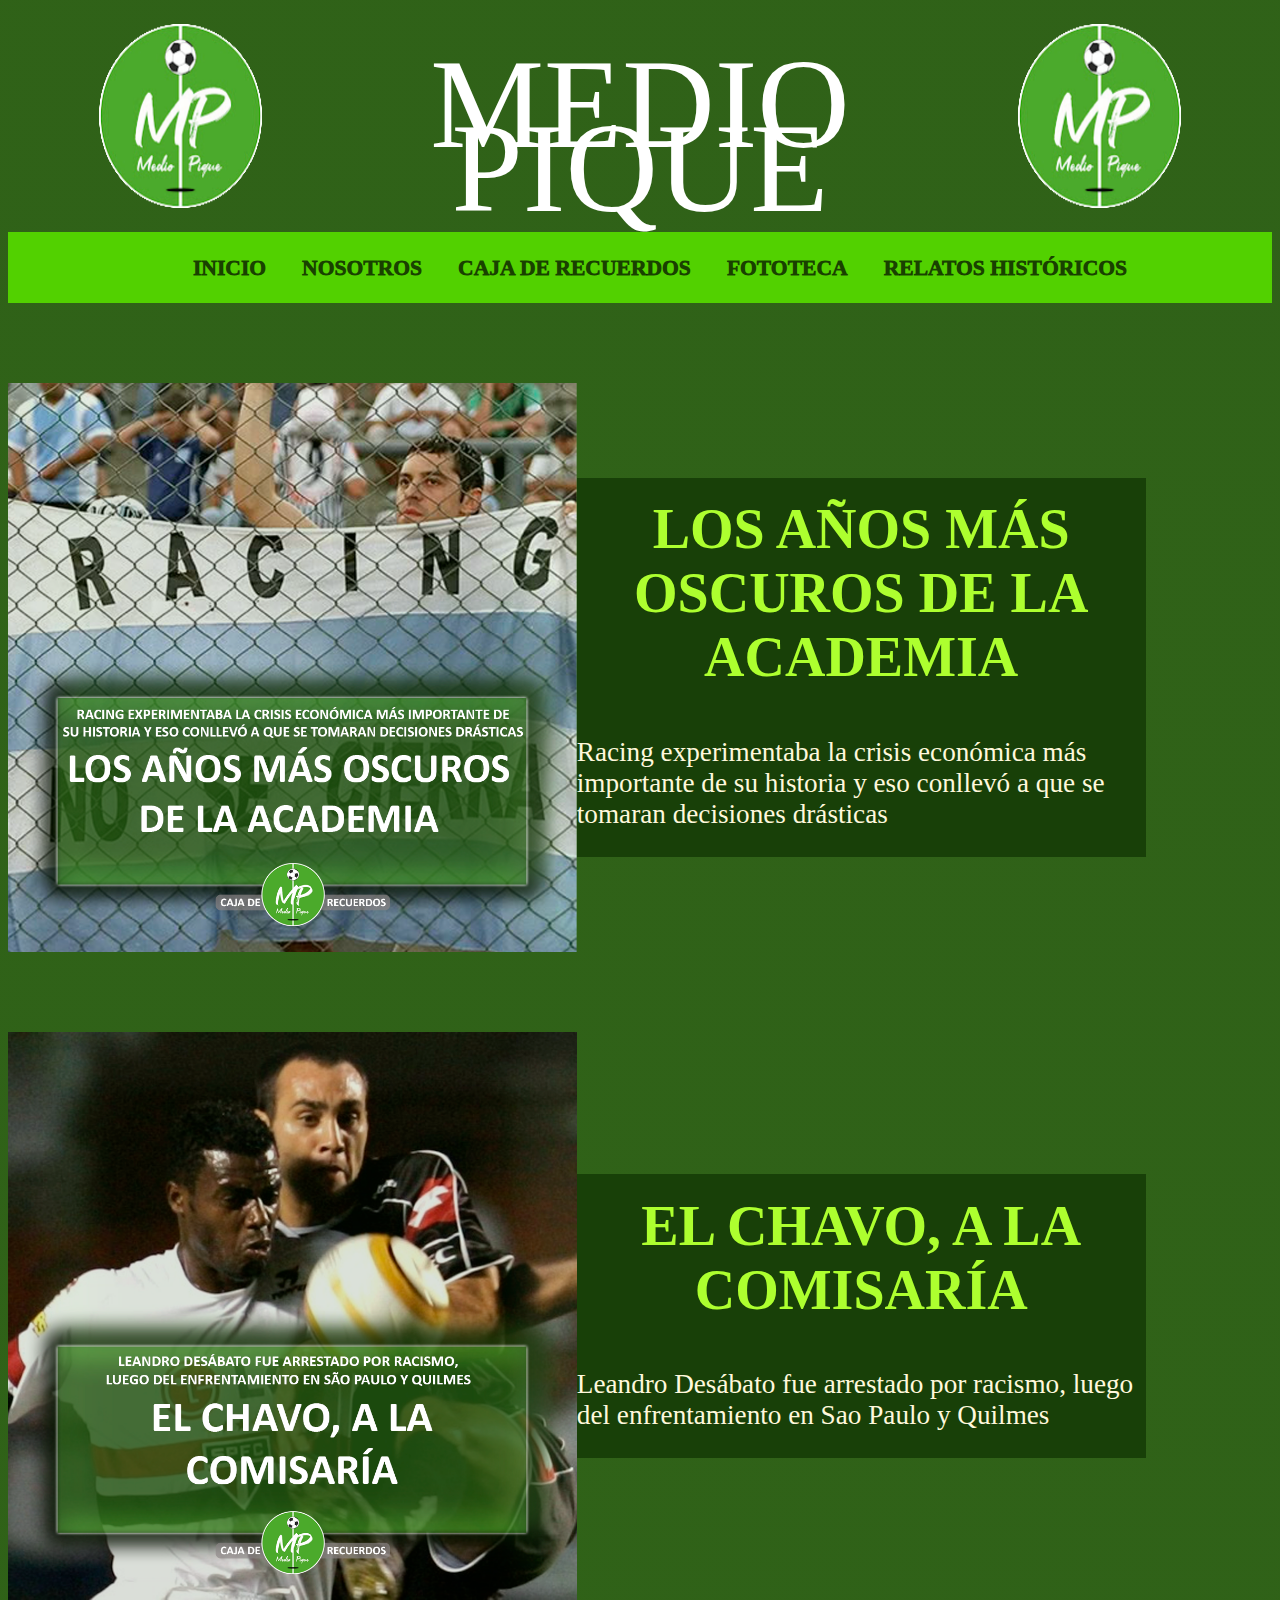
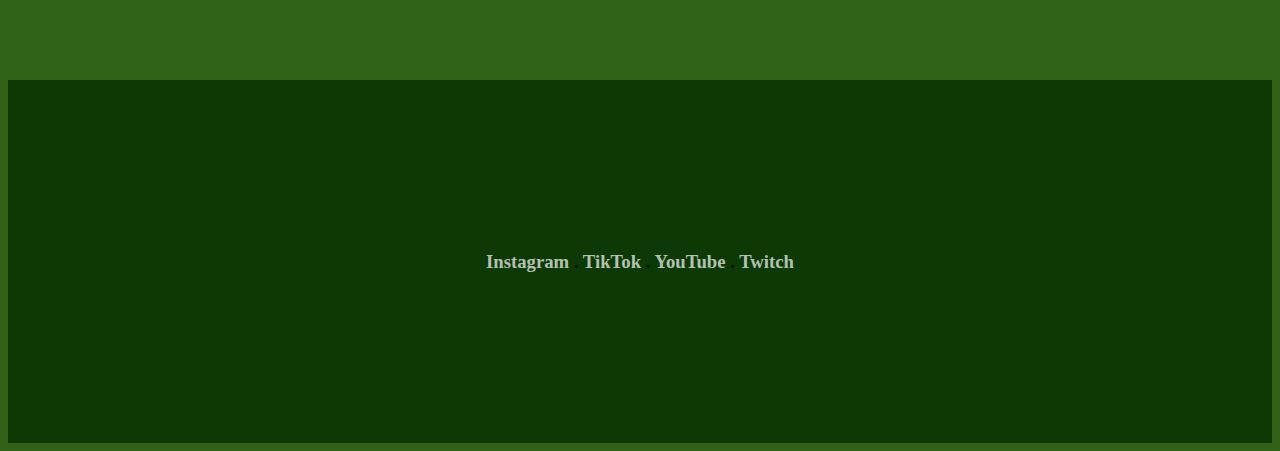
<file: paginas/cajaderecuerdos.html>
<html>

<head>
  <title>MEDIO PIQUE - Caja de Recuerdos</title>
  <meta name="description" content="Medio Pique es el sitio con la biblioteca más amplia acerca de la historia del fútbol argentino. 
  Proveemos los mejores recuerdos de los equipos y futbolistas que hicieron grande a nuestro fútbol">
  <meta name="keywords"  content="EFEMÉRIDES, FÚTBOL ARGENTINO, LIONEL MESSI, DIEGO MARADONA, SELECCIÓN ARGENTINA">

    <!-- Styles -->
    <link rel="stylesheet" href="../css/styles.css">
</head>

<body>
  <div class="titulo">
    <img class="logo" src="../media/mediopique.png" alt="Logo">

    <h1 class="site-heading text-center text-white d-lg-block">
      <span class="site-heading-lower" style="color: white">MEDIO PIQUE</span>
    </h1>
    <img class="logo" src="../media/mediopique.png" alt="Logo">      
  </div>


 <!-- Navbar -->
 <nav id="mainNav">
  <div class="container">
    <div id="navbarResponsive">
      <ul class="navbar-nav">
        <li class="nav-item">
          <a class="nav-link" href="../index.html">INICIO</a>
        </li>
        <li class="nav-item">
          <a class="nav-link" href="./nosotros.html">NOSOTROS</a>
        </li>
            <li class="nav-item">
                <a class="nav-link" href="./cajaderecuerdos.html">CAJA DE RECUERDOS</a>  
            </li>
            <li class="nav-item">
                <a class="nav-link" href="./fototeca.html">FOTOTECA</a>
            </li>
            <li class="nav-item">
                <a class="nav-link" href="./relatos.html">RELATOS HISTÓRICOS</a>
            </li>
       
      </ul>
    </div>
  </div>
</nav>


 <!-- Heading -->
 <main>
   <section class="page-section clearfix">
    <div class="container">
      <div class="intro-caja">
        <img class="intro-img-caja img-fluid mb-3 mb-lg-0 rounded" src="../media/Racing.png" alt="">
        <div class="intro-text-caja left-0 text-center bg-faded p-5 rounded">
          <h2 class="section-heading-caja mb-4" >
            <span class="section-heading-lower-caja" style="color: greenyellow"> LOS AÑOS MÁS OSCUROS DE LA ACADEMIA</span>
          </h2>
          <p class="mb-6-caja">Racing experimentaba la crisis económica más importante de su historia y eso conllevó a que 
            se tomaran decisiones drásticas
          </p>
         
        </div>
      </div>
    </div>
  </section>

   <!-- Heading -->
   <section class="page-section clearfix">
    <div class="container">
      <div class="intro-caja">
        <img class="intro-img-caja img-fluid mb-3 mb-lg-0 rounded" src="../media/Desabato.png" alt="">
        <div class="intro-text-caja left-0 text-center bg-faded p-5 rounded">
          <h2 class="section-heading-caja mb-4" >
            <span class="section-heading-lower-caja" style="color: greenyellow"> EL CHAVO, A LA COMISARÍA</span>
          </h2>
          <p class="mb-6-caja">Leandro Desábato fue arrestado por racismo, 
            luego del enfrentamiento en Sao Paulo y Quilmes
          </p>
         
        </div>
      </div>
    </div>
  </section>
</main>

    <!-- Footer -->
    <footer class="footer text-faded text-center py-5">
      <div class="container">
        <p class="m-0">
	        <a href="#" class="link">
	          <span class="fa-stack fa-lg">
	            <i class="fa fa-circle fa-stack-2x"></i>
	            <i class="fa fa-twitter fa-stack-1x fa-inverse"></i>
	          </span>
	        </a>
	        <a href="#" class="link">
	          <span class="fa-stack fa-lg">
	            <i class="fa fa-circle fa-stack-2x"></i>
	            <i class="fa fa-facebook fa-stack-1x fa-inverse"></i>
	          </span>
	        </a>
	        <a href="#" class="link">
	          <span class="fa-stack fa-lg">
	            <i class="fa fa-circle fa-stack-2x"></i>
	            <i class="fa fa-instagram fa-stack-1x fa-inverse"></i>
	          </span>
	        </a>
          <h3 class="m-0 mbt">
            <a href="https://www.instagram.com/medio_pique/" class="link">Instagram</a> . 
            <a href="https://www.tiktok.com/@medio_pique" class="link">TikTok</a> . 
            <a href="https://www.youtube.com/@medio_pique" class="link">YouTube</a> . 
          <a href="https://www.twitch.tv/mediopique" class="link">Twitch</a> 
        </h3>
      </div>
    </footer>
      </div>
	</footer>

  <!-- Bootstrap -->
  <link href="https://cdn.jsdelivr.net/npm/bootstrap@5.3.1/dist/css/bootstrap.min.css" rel="stylesheet" integrity="sha384-4bw+/aepP/YC94hEpVNVgiZdgIC5+VKNBQNGCHeKRQN+PtmoHDEXuppvnDJzQIu9" crossorigin="anonymous">
  <script src="https://cdn.jsdelivr.net/npm/bootstrap@5.3.1/dist/js/bootstrap.bundle.min.js" integrity="sha384-HwwvtgBNo3bZJJLYd8oVXjrBZt8cqVSpeBNS5n7C8IVInixGAoxmnlMuBnhbgrkm" crossorigin="anonymous"></script>



</body>


</html>
</file>
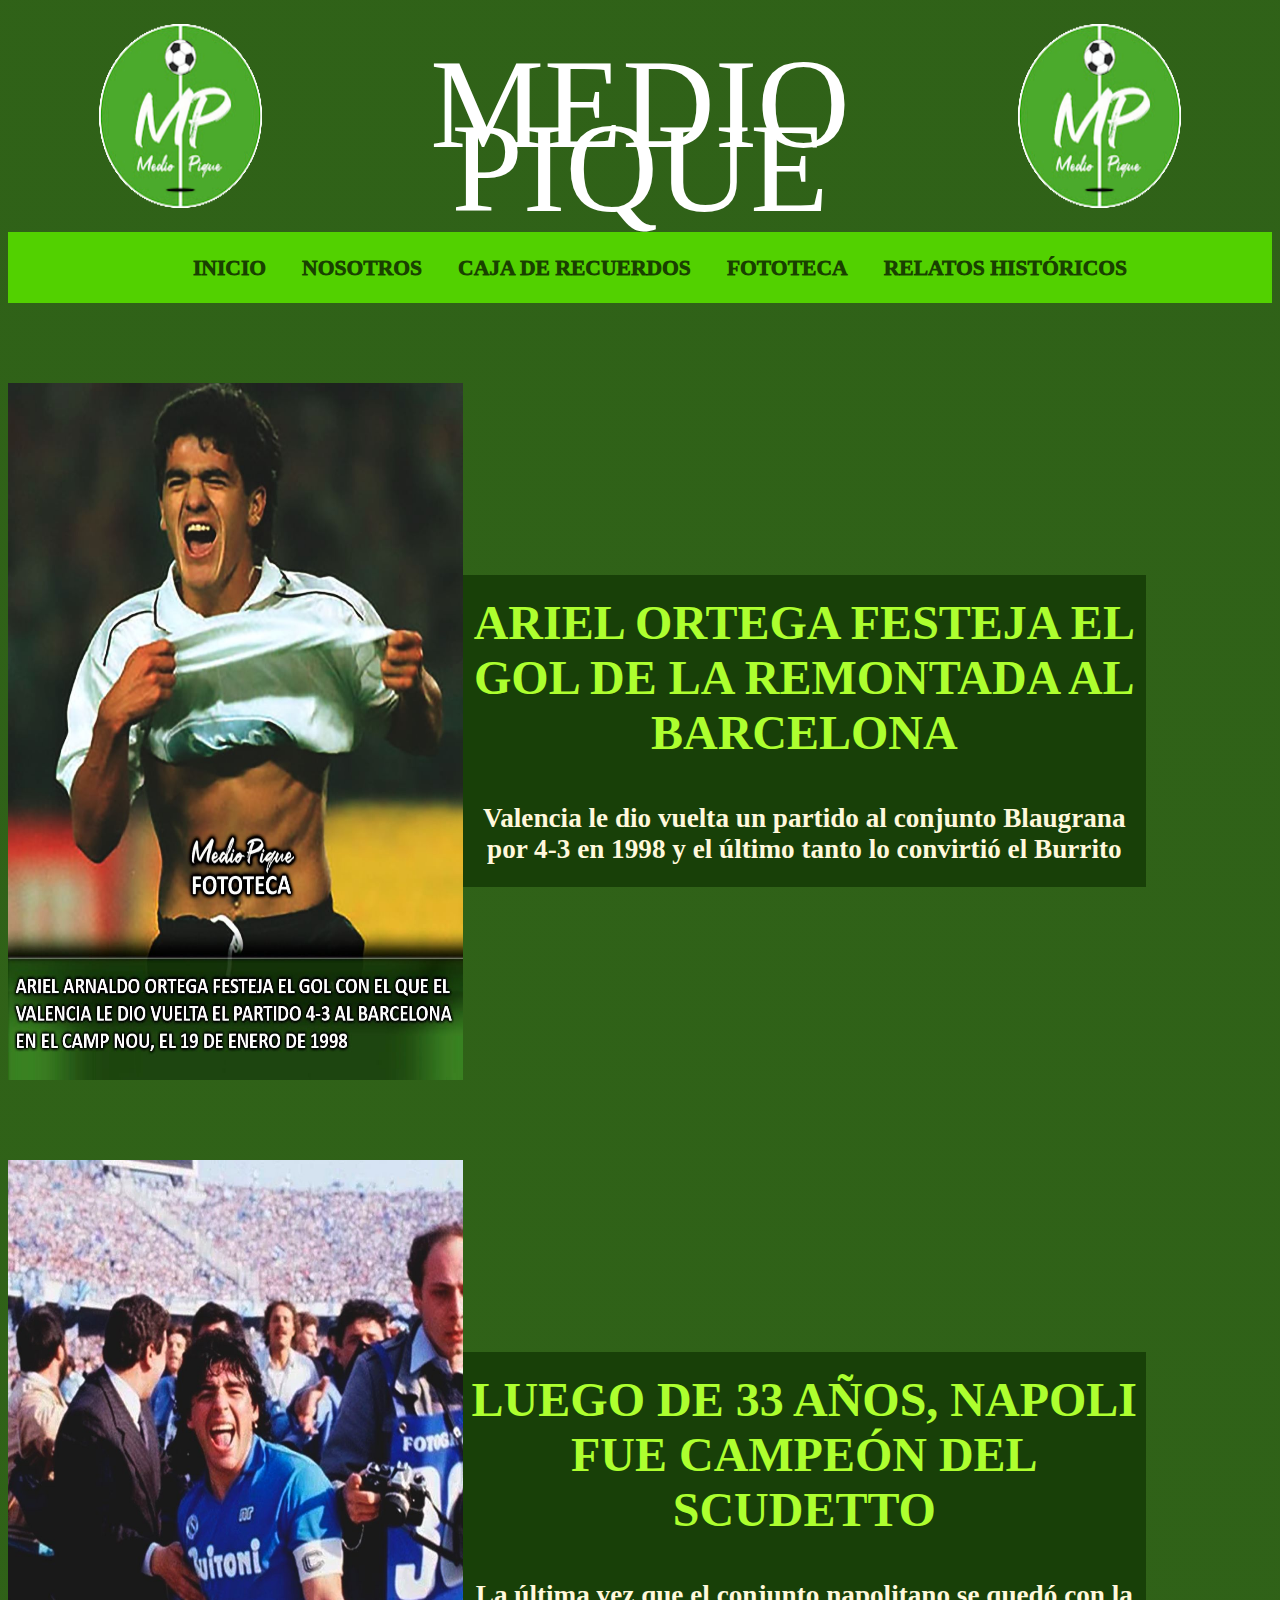
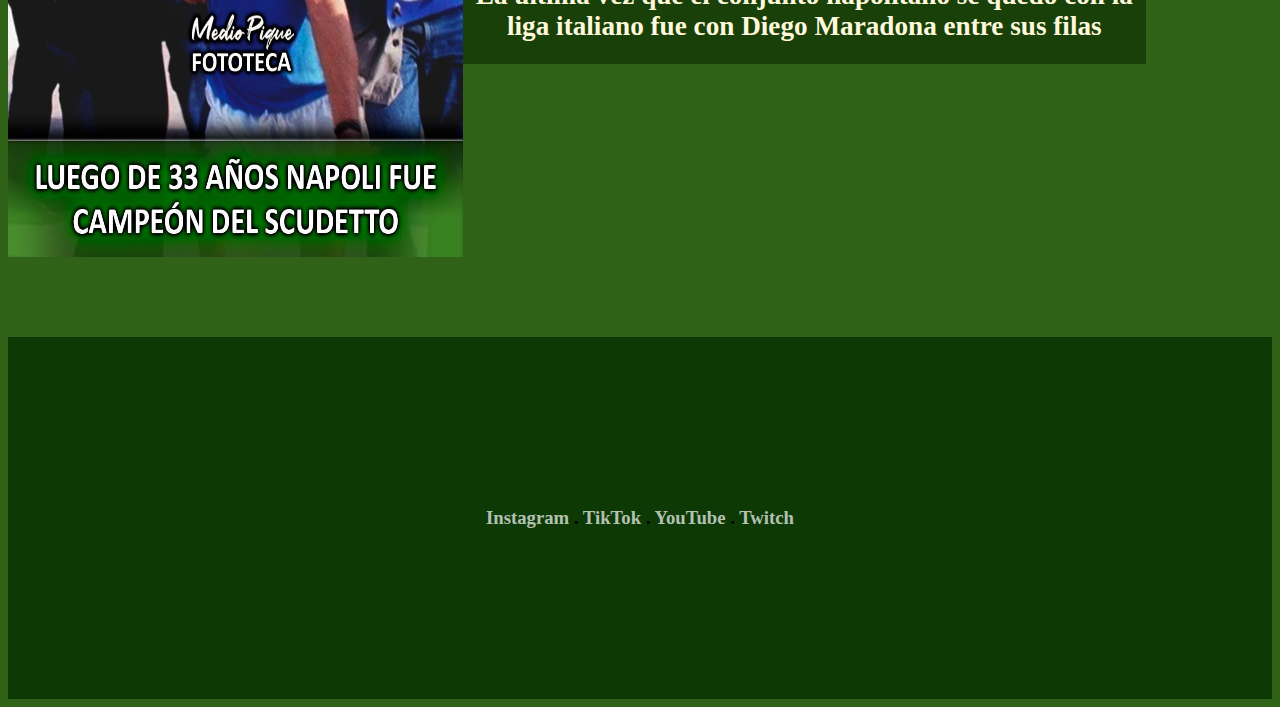
<file: paginas/fototeca.html>
<html>

<head>
  <title>MEDIO PIQUE - Fototeca</title>
  <meta name="description" content="Medio Pique es el sitio con la biblioteca más amplia acerca de la historia del fútbol argentino. 
  Proveemos los mejores recuerdos de los equipos y futbolistas que hicieron grande a nuestro fútbol">
  <meta name="keywords"  content="EFEMÉRIDES, FÚTBOL ARGENTINO, LIONEL MESSI, DIEGO MARADONA, SELECCIÓN ARGENTINA">

    <!-- Styles -->
    <link rel="stylesheet" href="../css/styles.css">
</head>

<body>
  <div class="titulo">
    <img class="logo" src="../media/mediopique.png" alt="Logo">

    <h1 class="site-heading text-center text-white d-lg-block">
      <span class="site-heading-lower" style="color: white">MEDIO PIQUE</span>
    </h1>
    <img class="logo" src="../media/mediopique.png" alt="Logo">      
  </div>


 <!-- Navbar -->
 <nav id="mainNav">
  <div class="container">
    <div id="navbarResponsive">
      <ul class="navbar-nav">
        <li class="nav-item">
          <a class="nav-link" href="../index.html">INICIO</a>
        </li>
        <li class="nav-item">
          <a class="nav-link" href="./nosotros.html">NOSOTROS</a>
        </li>
            <li class="nav-item">
                <a class="nav-link" href="./cajaderecuerdos.html">CAJA DE RECUERDOS</a>  
            </li>
            <li class="nav-item">
                <a class="nav-link" href="./fototeca.html">FOTOTECA</a>
            </li>
            <li class="nav-item">
                <a class="nav-link" href="./relatos.html">RELATOS HISTÓRICOS</a>
            </li>
       
      </ul>
    </div>
  </div>
</nav>

 <!-- Heading -->
<main>
 <section class="page-section clearfix">
    <div class="container">
      <div class="intro-foto">
        <img class="intro-img-foto img-fluid mb-3 mb-lg-0 rounded" src="../media/Ortega.jpg" alt="Ariel Ortega" width="500" height="697">
        <div class="intro-text-foto left-0 text-center bg-faded p-5 rounded">
          <h2 class="section-heading-foto mb-4" width="">
            <span class="section-heading-lower-foto" style="color: greenyellow">Ariel Ortega festeja el gol de la remontada al Barcelona</span>
          </h2>
          <h2 class="mb-6-foto">Valencia le dio vuelta un partido al conjunto Blaugrana por 4-3 en 1998 y el último tanto lo convirtió el Burrito
          </h2>
         
        </div>
      </div>
    </div>
  </section>

   <!-- Heading -->
   <section class="page-section clearfix">
    <div class="container">
      <div class="intro-foto">
        <img class="intro-img-foto img-fluid mb-3 mb-lg-0 rounded" src="../media/Maradona.jpg" alt="Ariel Ortega" width="500" height="697">
        <div class="intro-text-foto left-0 text-center bg-faded p-5 rounded">
          <h2 class="section-heading-foto mb-4" >
            <span class="section-heading-lower-foto" style="color: greenyellow">LUEGO DE 33 AÑOS, NAPOLI FUE CAMPEÓN DEL SCUDETTO</span>
          </h2>
          <h2 class="mb-6-foto">La última vez que el conjunto napolitano se quedó con la liga italiano fue con Diego Maradona entre sus filas
          </h2>
         
        </div>
      </div>
    </div>
  </section>
</main>

      <!-- Footer -->
      <footer class="footer text-faded text-center py-5">
        <div class="container">
          <p class="m-0">
              <a href="#" class="link">
                <span class="fa-stack fa-lg">
                  <i class="fa fa-circle fa-stack-2x"></i>
                  <i class="fa fa-twitter fa-stack-1x fa-inverse"></i>
                </span>
              </a>
              <a href="#" class="link">
                <span class="fa-stack fa-lg">
                  <i class="fa fa-circle fa-stack-2x"></i>
                  <i class="fa fa-facebook fa-stack-1x fa-inverse"></i>
                </span>
              </a>
              <a href="#" class="link">
                <span class="fa-stack fa-lg">
                  <i class="fa fa-circle fa-stack-2x"></i>
                  <i class="fa fa-instagram fa-stack-1x fa-inverse"></i>
                </span>
              </a>
          </p>
          <h3 class="m-0 mbt">
            <a href="https://www.instagram.com/medio_pique/" class="link">Instagram</a> . 
            <a href="https://www.tiktok.com/@medio_pique" class="link">TikTok</a> . 
            <a href="https://www.youtube.com/@medio_pique" class="link">YouTube</a> . 
          <a href="https://www.twitch.tv/mediopique" class="link">Twitch</a> 
        </h3>
      </div>
    </footer>

    <!-- Bootstrap -->
  <link href="https://cdn.jsdelivr.net/npm/bootstrap@5.3.1/dist/css/bootstrap.min.css" rel="stylesheet" integrity="sha384-4bw+/aepP/YC94hEpVNVgiZdgIC5+VKNBQNGCHeKRQN+PtmoHDEXuppvnDJzQIu9" crossorigin="anonymous">
  <script src="https://cdn.jsdelivr.net/npm/bootstrap@5.3.1/dist/js/bootstrap.bundle.min.js" integrity="sha384-HwwvtgBNo3bZJJLYd8oVXjrBZt8cqVSpeBNS5n7C8IVInixGAoxmnlMuBnhbgrkm" crossorigin="anonymous"></script>

  
  </body>
  
  
  </html>
</file>
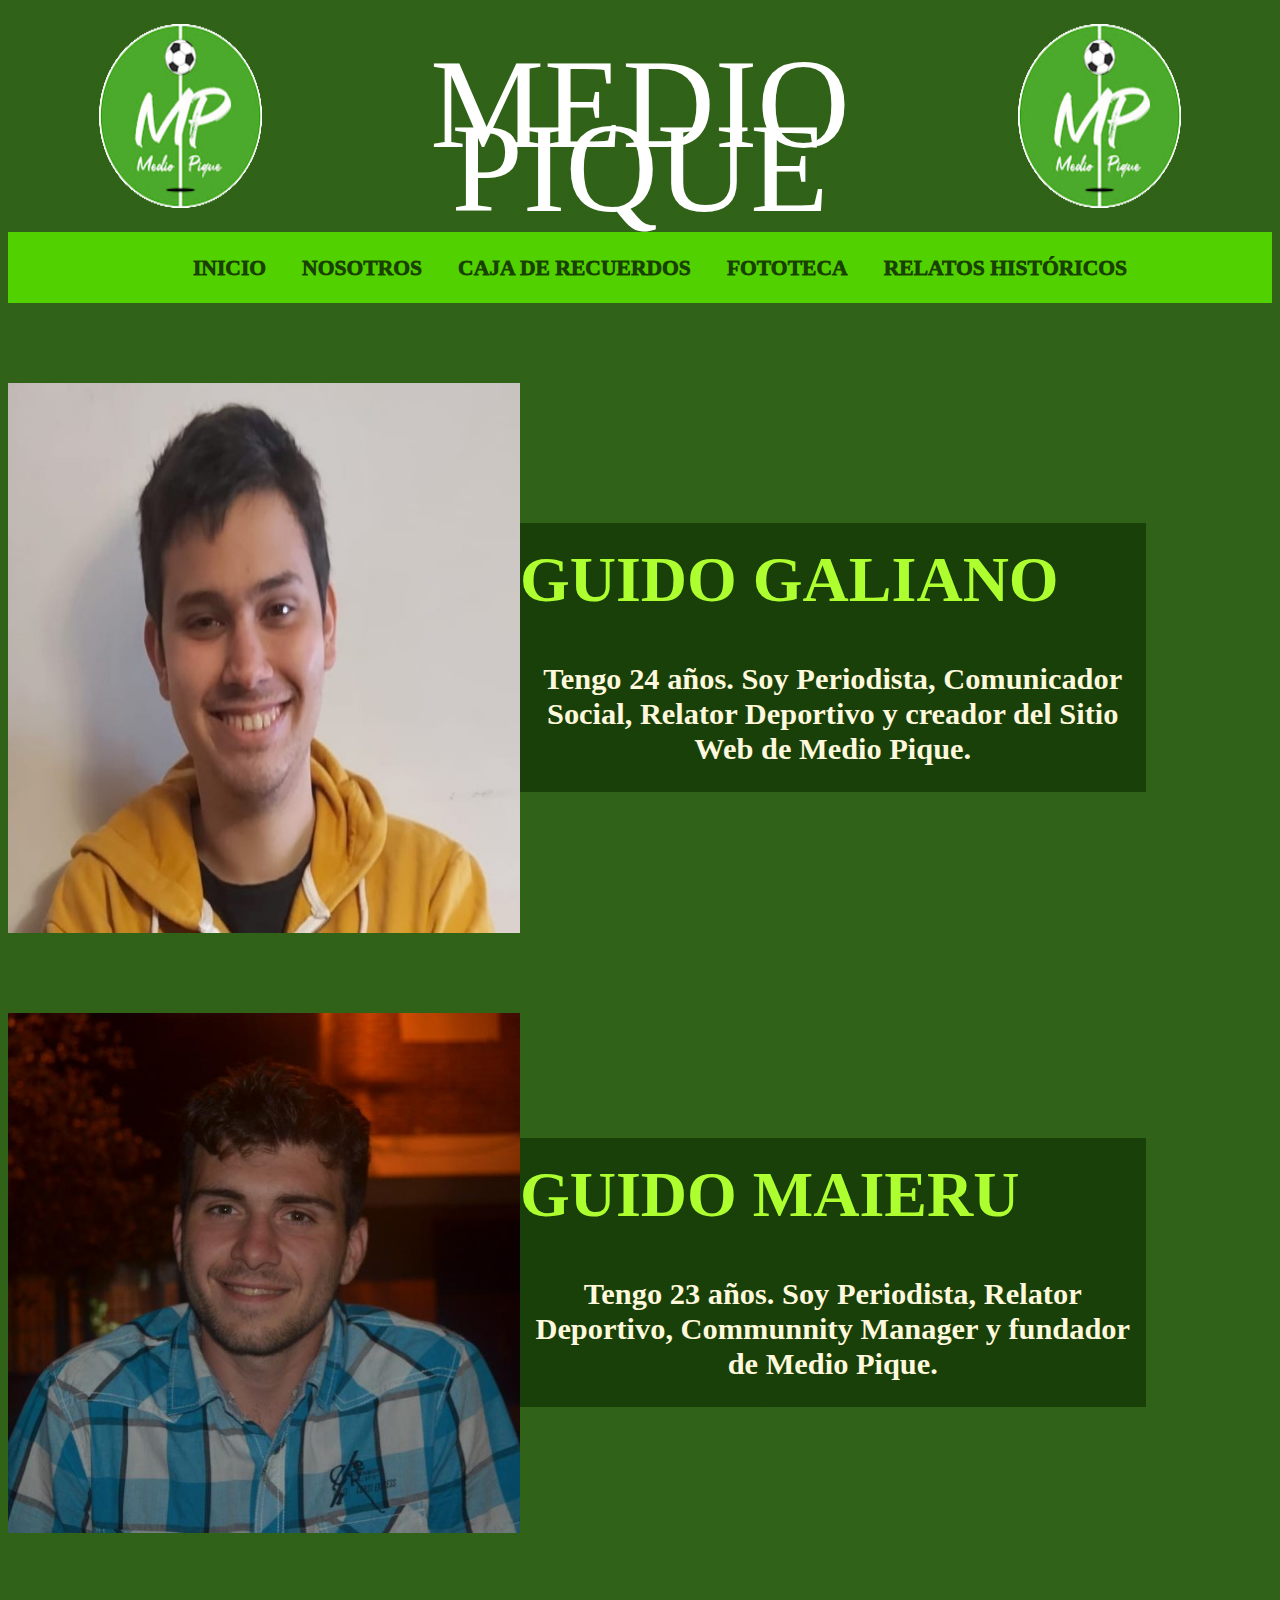
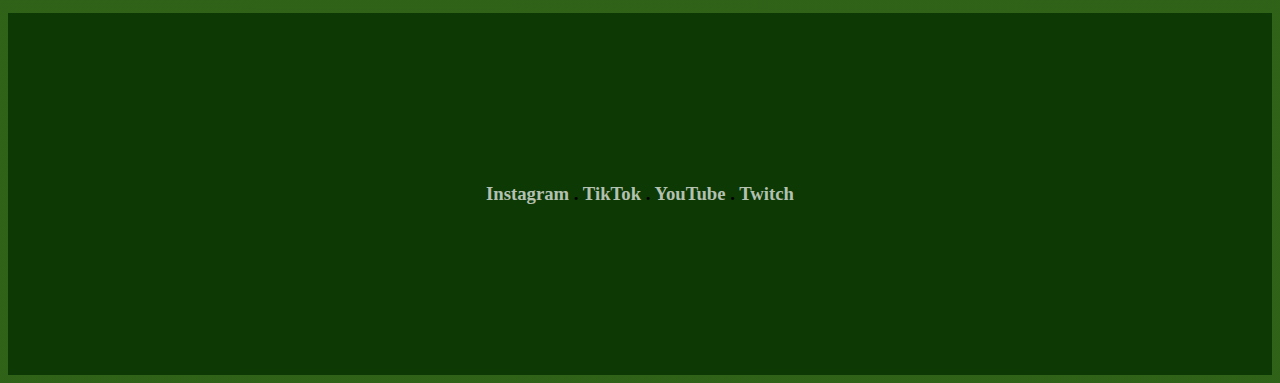
<file: paginas/nosotros.html>
<html>

<head>
  <title>MEDIO PIQUE - Nosotros</title>
  <meta name="description" content="Medio Pique es el sitio con la biblioteca más amplia acerca de la historia del fútbol argentino. 
  Proveemos los mejores recuerdos de los equipos y futbolistas que hicieron grande a nuestro fútbol">
  <meta name="keywords"  content="EFEMÉRIDES, FÚTBOL ARGENTINO, LIONEL MESSI, DIEGO MARADONA, SELECCIÓN ARGENTINA">

    <!-- Styles -->
    <link rel="stylesheet" href="../css/styles.css">
</head>

<body>
  <div class="titulo">
    <img class="logo" src="../media/mediopique.png" alt="Logo">

    <h1 class="site-heading text-center text-white d-lg-block">
      <span class="site-heading-lower" style="color: white">MEDIO PIQUE</span>
    </h1>
    <img class="logo" src="../media/mediopique.png" alt="Logo">      
  </div>

 <!-- Navbar -->
 <nav id="mainNav">
  <div class="container">
    <div id="navbarResponsive">
      <ul class="navbar-nav">
        <li class="nav-item">
          <a class="nav-link" href="../index.html">INICIO</a>
        </li>
        <li class="nav-item">
          <a class="nav-link" href="./nosotros.html">NOSOTROS</a>
        </li>
            <li class="nav-item">
                <a class="nav-link" href="./cajaderecuerdos.html">CAJA DE RECUERDOS</a>  
            </li>
            <li class="nav-item">
                <a class="nav-link" href="./fototeca.html">FOTOTECA</a>
            </li>
            <li class="nav-item">
                <a class="nav-link" href="./relatos.html">RELATOS HISTÓRICOS</a>
            </li>
      </ul>
    </div>
  </div>
</nav>

 <!-- Heading -->
 <main>
   <section class="page-section clearfix">    <div class="container">
      <div class="intro-nos">
        <img class="intro-img-nos img-fluid mb-3 mb-lg-0 rounded" src="../media/foto galiano2.jpg" alt="Guido Galiano" height="550">
        <div class="intro-text-nos left-0 text-center bg-faded p-5 rounded">
          <h2 class="section-heading-nos mb-4" >
            <span class="section-heading-lower-nos" style="color: greenyellow">Guido Galiano</span>
          </h2>
          <h2 class="mb-6-nos">Tengo 24 años. Soy Periodista, Comunicador Social, Relator Deportivo y creador del Sitio Web de Medio Pique.

          </h2>
         
        </div>
      </div>
    </div>
  </section>
  
  <section class="page-section clearfix">
    <div class="container">
      <div class="intro-nos">
        <img class="intro-img-nos img-fluid mb-3 mb-lg-0 rounded" src="../media/foto maieru.jpg" alt="Guido Maieru" width="-5" height="520">
        <div class="intro-text-nos left-0 text-center bg-faded p-5 rounded">
          <h2 class="section-heading-nos mb-4" >
            <span class="section-heading-lower-nos" style="color: greenyellow" class="containter ">Guido Maieru</span>
          </h2>
          <h2 class="mb-6-nos">Tengo 23 años. Soy Periodista, Relator Deportivo, Communnity Manager y fundador de Medio Pique.
          </h2>
         
        </div>
      </div>
    </div>
  </section>
</main>

      <!-- Footer -->
      <footer class="footer text-faded text-center py-5">
        <div class="container">
          <p class="m-0">
              <a href="#" class="link">
                <span class="fa-stack fa-lg">
                  <i class="fa fa-circle fa-stack-2x"></i>
                  <i class="fa fa-twitter fa-stack-1x fa-inverse"></i>
                </span>
              </a>
              <a href="#" class="link">
                <span class="fa-stack fa-lg">
                  <i class="fa fa-circle fa-stack-2x"></i>
                  <i class="fa fa-facebook fa-stack-1x fa-inverse"></i>
                </span>
              </a>
              <a href="#" class="link">
                <span class="fa-stack fa-lg">
                  <i class="fa fa-circle fa-stack-2x"></i>
                  <i class="fa fa-instagram fa-stack-1x fa-inverse"></i>
                </span>
              </a>
          </p>
          <h3 class="m-0 mbt">
              <a href="https://www.instagram.com/medio_pique/" class="link">Instagram</a> . 
              <a href="https://www.tiktok.com/@medio_pique" class="link">TikTok</a> . 
              <a href="https://www.youtube.com/@medio_pique" class="link">YouTube</a> . 
            <a href="https://www.twitch.tv/mediopique" class="link">Twitch</a> 
          </h3>
        </div>
      </footer>

      <!-- Bootstrap -->
    <link href="https://cdn.jsdelivr.net/npm/bootstrap@5.3.1/dist/css/bootstrap.min.css" rel="stylesheet" integrity="sha384-4bw+/aepP/YC94hEpVNVgiZdgIC5+VKNBQNGCHeKRQN+PtmoHDEXuppvnDJzQIu9" crossorigin="anonymous">
    <script src="https://cdn.jsdelivr.net/npm/bootstrap@5.3.1/dist/js/bootstrap.bundle.min.js" integrity="sha384-HwwvtgBNo3bZJJLYd8oVXjrBZt8cqVSpeBNS5n7C8IVInixGAoxmnlMuBnhbgrkm" crossorigin="anonymous"></script>
  
  </body>
  
  </html>
</file>
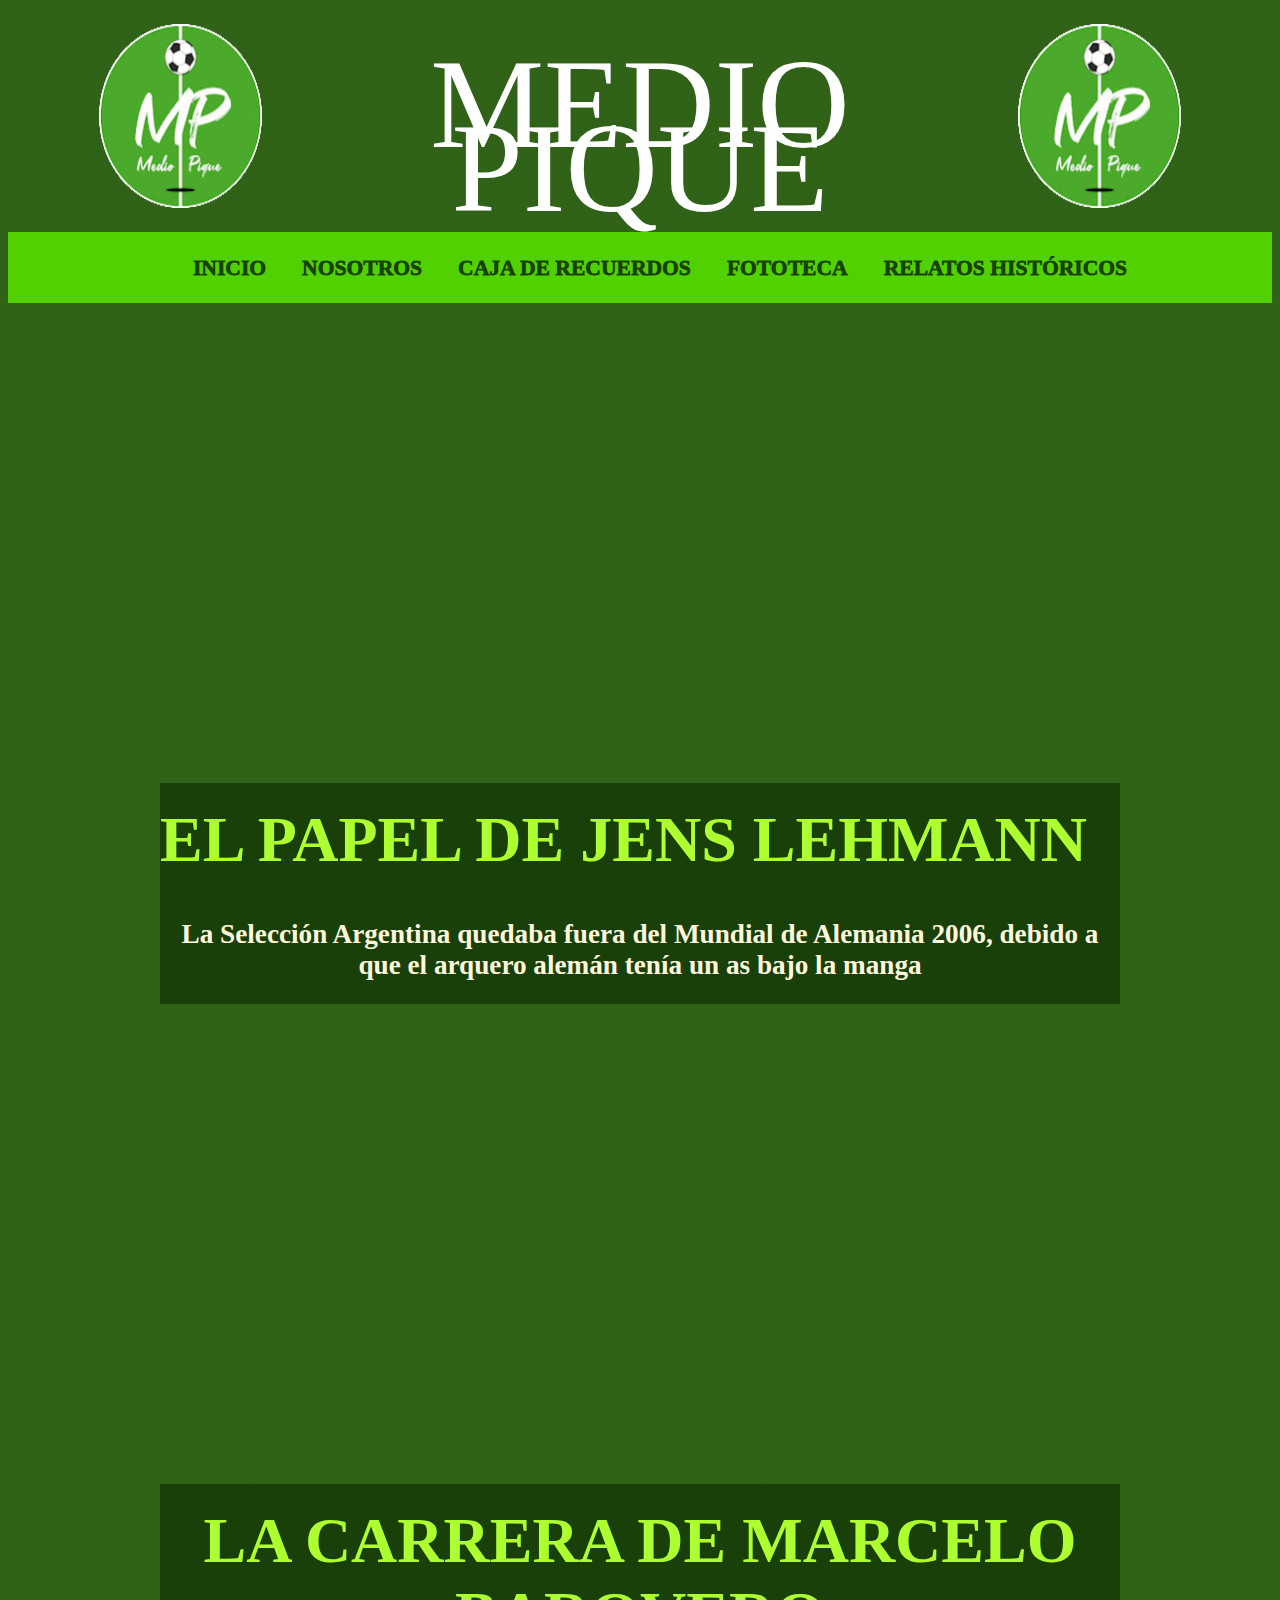
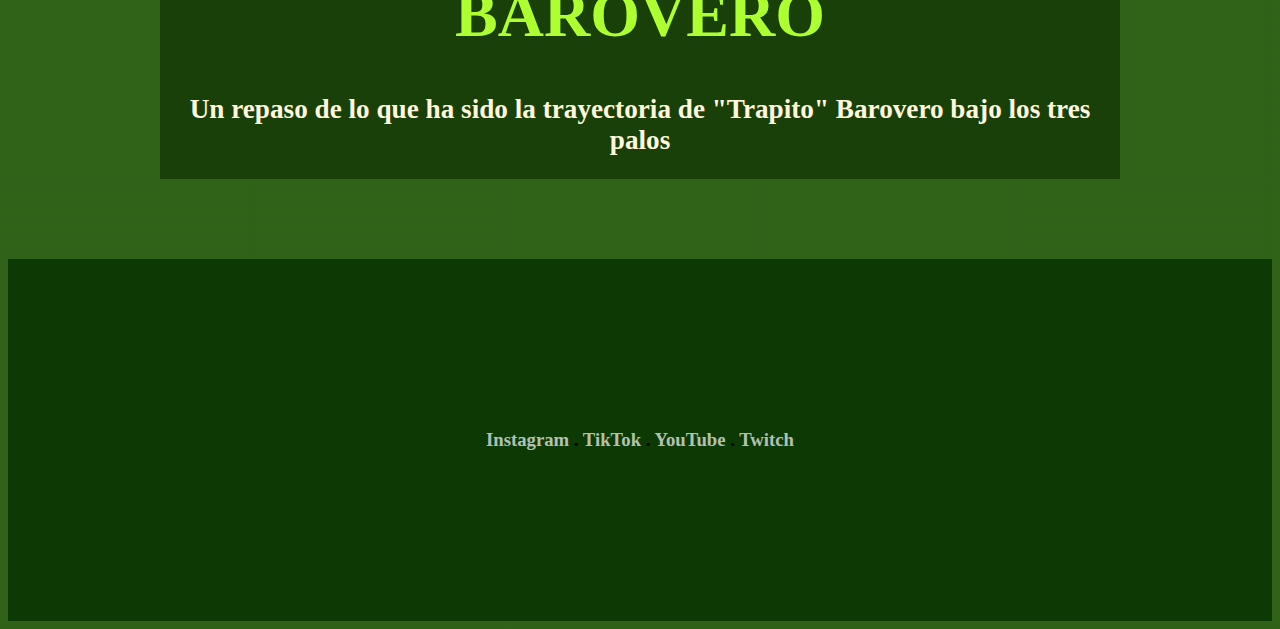
<file: paginas/relatos.html>
<html>

<head>
  <title>MEDIO PIQUE - Relatos Históricos</title>
  <meta name="description" content="Medio Pique es el sitio con la biblioteca más amplia acerca de la historia del fútbol argentino. 
  Proveemos los mejores recuerdos de los equipos y futbolistas que hicieron grande a nuestro fútbol">
  <meta name="keywords"  content="EFEMÉRIDES, FÚTBOL ARGENTINO, LIONEL MESSI, DIEGO MARADONA, SELECCIÓN ARGENTINA">

    <!-- Styles -->
    <link rel="stylesheet" href="../css/styles.css">
</head>

<body>
  <div class="titulo">
    <img class="logo" src="../media/mediopique.png" alt="Logo">

    <h1 class="site-heading text-center text-white d-lg-block">
      <span class="site-heading-lower" style="color: white">MEDIO PIQUE</span>
    </h1>
    <img class="logo" src="../media/mediopique.png" alt="Logo">      
  </div>

 <!-- Navbar -->
 <nav id="mainNav">
  <div class="container">
    <div id="navbarResponsive">
      <ul class="navbar-nav">
        <li class="nav-item">
          <a class="nav-link" href="../index.html">INICIO</a>
        </li>
        <li class="nav-item">
          <a class="nav-link" href="./nosotros.html">NOSOTROS</a>
        </li>
            <li class="nav-item">
                <a class="nav-link" href="./cajaderecuerdos.html">CAJA DE RECUERDOS</a>  
            </li>
            <li class="nav-item">
                <a class="nav-link" href="./fototeca.html">FOTOTECA</a>
            </li>
            <li class="nav-item">
                <a class="nav-link" href="./relatos.html">RELATOS HISTÓRICOS</a>
            </li>
       
      </ul>
    </div>
  </div>
</nav>


 <!-- Heading -->
 <main>
   <section class="page-section clearfix">
    <div class="container">
      <div class="intro-relato">
        <iframe src="https://www.youtube.com/embed/hoRhYWTioPo" title="YouTube video player" frameborder="0" allow="accelerometer; autoplay; clipboard-write; encrypted-media; gyroscope; picture-in-picture; web-share" allowfullscreen></iframe>
        <div class="intro-text-relato left-0 text-center bg-faded p-5 rounded">
          <h2 class="section-heading-relato mb-4" >
            <span class="section-heading-lower-relato" style="color: greenyellow">EL PAPEL DE JENS LEHMANN</span>
          </h2>
          <h2 class="mb-6-relato">La Selección Argentina quedaba fuera del Mundial de Alemania 2006, debido a que el arquero alemán tenía un as bajo la manga
          </>
         
        </div>
      </div>
    </div>
  </section>

  <section class="page-section clearfix">
    <div class="container">
      <div class="intro-relato">
        <iframe src="https://www.youtube.com/embed/6Hn3PEoYyTc" title="YouTube video player" frameborder="0" allow="accelerometer; autoplay; clipboard-write; encrypted-media; gyroscope; picture-in-picture; web-share" allowfullscreen></iframe>
        <div class="intro-text-relato left-0 text-center bg-faded p-5 rounded">
          <h2 class="section-heading-relato mb-4" >
            <span class="section-heading-lower-relato" style="color: greenyellow">LA CARRERA DE MARCELO BAROVERO</span>
          </h2>
          <h2 class="mb-6-relato" style="text-align: center">Un repaso de lo que ha sido la trayectoria de "Trapito" Barovero bajo los tres palos
          </h2>
        </div>
      </div>
    </div>
  </section>
</main>

      <!-- Footer -->
      <footer class="footer text-faded text-center py-5">
        <div class="container">
          <p class="m-0">
            <a href="#" class="link">
              <span class="fa-stack fa-lg">
                <i class="fa fa-circle fa-stack-2x"></i>
                <i class="fa fa-twitter fa-stack-1x fa-inverse"></i>
              </span>
            </a>
            <a href="#" class="link">
              <span class="fa-stack fa-lg">
                <i class="fa fa-circle fa-stack-2x"></i>
                <i class="fa fa-facebook fa-stack-1x fa-inverse"></i>
              </span>
            </a>
            <a href="#" class="link">
              <span class="fa-stack fa-lg">
                <i class="fa fa-circle fa-stack-2x"></i>
                <i class="fa fa-instagram fa-stack-1x fa-inverse"></i>
              </span>
            </a>
            <h3 class="m-0 mbt">
              <a href="https://www.instagram.com/medio_pique/" class="link">Instagram</a> . 
              <a href="https://www.tiktok.com/@medio_pique" class="link">TikTok</a> . 
              <a href="https://www.youtube.com/@medio_pique" class="link">YouTube</a> . 
            <a href="https://www.twitch.tv/mediopique" class="link">Twitch</a> 
          </h3>
        </div>
      </footer>

    <!-- Bootstrap -->
    <link href="https://cdn.jsdelivr.net/npm/bootstrap@5.3.1/dist/css/bootstrap.min.css" rel="stylesheet" integrity="sha384-4bw+/aepP/YC94hEpVNVgiZdgIC5+VKNBQNGCHeKRQN+PtmoHDEXuppvnDJzQIu9" crossorigin="anonymous">
    <script src="https://cdn.jsdelivr.net/npm/bootstrap@5.3.1/dist/js/bootstrap.bundle.min.js" integrity="sha384-HwwvtgBNo3bZJJLYd8oVXjrBZt8cqVSpeBNS5n7C8IVInixGAoxmnlMuBnhbgrkm" crossorigin="anonymous"></script>
  
  </body>
  
  
  </html>
</file>
<file: css/styles.css>
@charset "UTF-8";
a {
  text-decoration: none; /* Define si el texto va a estar subrayado (underline), si va estar subrayado por arriba (overline) o tachando el texto (line-through) */
  color: greenyellow;
  text-transform: none;
  transition: 0.3s ease;
  flex-direction: row;
}

ul {
  display: flex;
  flex-wrap: wrap;
  list-style: none;
  justify-content: center;
  font-size: 1.5rem;
  align-items: center;
}
ul li {
  text-decoration: none; /* Define si el texto va a estar subrayado (underline), si va estar subrayado por arriba (overline) o tachando el texto (line-through) */
  margin: 0 0.75em 0 0.75em; /* Separación entre el borde y el afuera de la caja. Es parte del espacio externo. */
}
ul:hover a {
  color: #575757;
}
ul:hover a:hover {
  color: #8EAAFB;
}

@media (max-width: 992px) {
  a {
    text-decoration: none; /* Define si el texto va a estar subrayado (underline), si va estar subrayado por arriba (overline) o tachando el texto (line-through) */
    color: greenyellow;
    text-transform: none;
    transition: 0.3s ease;
    margin-top: 1.2rem;
  }
  ul {
    display: flex;
    flex-wrap: wrap;
    list-style: none;
    justify-content: center;
    font-size: 1.5rem;
    align-items: center;
    margin-left: -5rem;
  }
  ul li {
    text-decoration: none; /* Define si el texto va a estar subrayado (underline), si va estar subrayado por arriba (overline) o tachando el texto (line-through) */
    margin: 0 0.75em 0 0.75em; /* Separación entre el borde y el afuera de la caja. Es parte del espacio externo. */
  }
  ul:hover a {
    color: #575757;
  }
  ul:hover a:hover {
    color: #8EAAFB;
  }
}
/* Para el cuerpo del HTML */
body {
  font-family: "Lora"; /* Define el tipo de Letra */
  background: linear-gradient(rgba(28, 83, 2, 0.915), rgba(28, 83, 2, 0.915));
}

h1, h2, h3, h4, h5, h6 {
  font-family: "Raleway";
  text-align: center; /* Define si va estar a la derecha, al medio, a la izquiera y justificado */
}

@media (max-width: 600px) {
  h1, h2, h3, h4, h5, h6 {
    font-family: "Raleway";
    text-align: center; /* Define si va estar a la derecha, al medio, a la izquiera y justificado */
    white-space: nowrap;
  }
}
.titulo {
  display: flex;
  justify-content: center;
  margin-bottom: 1.5rem;
  margin-top: 1.5rem;
}

.logo {
  margin-left: 10.5rem;
  margin-right: 10.5rem;
}

.site-heading {
  margin-top: 3rem;
  margin-bottom: 0.5rem;
  text-transform: uppercase;
  line-height: 7;
  font-family: "Raleway"; /* Define el tipo de letra */
  text-align: center; /* Define si va estar a la derecha, al medio, a la izquiera y justificado */
  display: flex;
  margin: left;
  justify-content: center;
}
.site-heading .site-heading-upper {
  display: block;
  font-size: 2rem; /* Define el tamaño de la letra */
  font-weight: 800; /* Define si es negrita o normal de la letra */
  display: inline;
  text-align: center;
}
.site-heading .site-heading-lower {
  font-size: 8rem; /* Define el tamaño de la letra */
  font-weight: 100; /* Define si es negrita o normal de la letra */
  line-height: 4rem;
  display: inline;
  text-align: center; /* Define si va estar a la derecha, al medio, a la izquiera y justificado */
}

@media (max-width: 992px) {
  .site-heading {
    margin-top: 3rem;
    margin-bottom: 0.5rem;
    text-transform: uppercase;
    line-height: 7;
    font-family: "Raleway"; /* Define el tipo de letra */
    text-align: center; /* Define si va estar a la derecha, al medio, a la izquiera y justificado */
    display: flex;
    margin: left;
    justify-content: center;
  }
  .site-heading .site-heading-lower {
    font-size: 4.8rem;
    line-height: 3rem;
    display: row;
    text-align: center;
    white-space: nowrap;
  }
  .logo {
    margin-left: 3rem;
    margin-right: 3rem;
  }
}
.page-section {
  margin-top: 5rem;
  margin-bottom: 5rem;
}

.section-heading {
  text-transform: uppercase;
  display: inline-block;
}
.section-heading .section-heading-upper {
  display: block;
  font-size: 1.3rem; /* Define el tamaño de la letra */
  font-weight: 800; /* Define si es negrita o normal de la letra */
  padding-bottom: 0.5rem;
}
.section-heading .section-heading-lower {
  display: block;
  font-size: 2.8rem; /* Define el tamaño de la letra */
  font-weight: 800; /* Define si es negrita o normal de la letra */
}
.section-heading .section-heading-under {
  display: block;
  font-size: 1rem; /* Define el tamaño de la letra */
  text-transform: none;
  font-weight: 300; /* Define si es negrita o normal de la letra */
  margin-top: 5rem;
}

.section-heading-caja {
  text-transform: uppercase;
  display: inline-block;
}
.section-heading-caja .section-heading-upper-caja {
  display: block;
  font-size: 30rem; /* Define el tamaño de la letra */
  font-weight: 800; /* Define si es negrita o normal de la letra */
  padding-bottom: 0.5rem;
}
.section-heading-caja .section-heading-lower-caja {
  display: block;
  font-size: 3.5rem; /* Define el tamaño de la letra */
  font-weight: 800; /* Define si es negrita o normal de la letra */
}
.section-heading-caja .section-heading-under-caja {
  display: block;
  font-size: 1rem; /* Define el tamaño de la letra */
  text-transform: none;
  font-weight: 300; /* Define si es negrita o normal de la letra */
  margin-top: 5rem;
}

.section-heading-foto {
  text-transform: uppercase;
  display: inline-block;
}
.section-heading-foto .section-heading-upper-foto {
  display: block;
  font-size: 10rem; /* Define el tamaño de la letra */
  font-weight: 800; /* Define si es negrita o normal de la letra */
  padding-bottom: 0.5rem;
}
.section-heading-foto .section-heading-lower-foto {
  display: block;
  font-size: 3rem; /* Define el tamaño de la letra */
  font-weight: 800; /* Define si es negrita o normal de la letra */
}
.section-heading-foto .section-heading-under-foto {
  display: block;
  font-size: 1rem; /* Define el tamaño de la letra */
  text-transform: none;
  font-weight: 300; /* Define si es negrita o normal de la letra */
  margin-top: 5rem;
}

.section-heading-nos {
  text-transform: uppercase;
  display: inline-block;
}
.section-heading-nos .section-heading-upper-nos {
  display: block;
  font-size: 30rem; /* Define el tamaño de la letra */
  font-weight: 800; /* Define si es negrita o normal de la letra */
  padding-bottom: 0.5rem;
}
.section-heading-nos .section-heading-lower-nos {
  display: block;
  font-size: 4rem; /* Define el tamaño de la letra */
  font-weight: 800; /* Define si es negrita o normal de la letra */
}
.section-heading-nos .section-heading-under-nos {
  display: block;
  font-size: 1rem; /* Define el tamaño de la letra */
  text-transform: none;
  font-weight: 300; /* Define si es negrita o normal de la letra */
  margin-top: 5rem;
}

.section-heading-relato {
  text-transform: uppercase;
  display: inline-block;
}
.section-heading-relato .section-heading-upper-relato {
  display: block;
  font-size: 30rem; /* Define el tamaño de la letra */
  font-weight: 800; /* Define si es negrita o normal de la letra */
  padding-bottom: 0.5rem;
}
.section-heading-relato .section-heading-lower-relato {
  display: block;
  font-size: 4rem; /* Define el tamaño de la letra */
  font-weight: 800; /* Define si es negrita o normal de la letra */
}
.section-heading-relato .section-heading-under-relato {
  display: block;
  font-size: 1rem; /* Define el tamaño de la letra */
  text-transform: none;
  font-weight: 300; /* Define si es negrita o normal de la letra */
  margin-top: 5rem;
}

.mb-6 {
  font-size: 1.4rem;
}

.mb-6-caja {
  font-size: 1.7rem;
}

.mb-6-foto {
  font-size: 1.7rem;
}

.mb-6-nos {
  font-size: 1.9rem;
}

.mb-6-relato {
  font-size: 1.7rem;
}

@media (max-width: 992px) {
  .section-heading {
    text-transform: uppercase;
    display: inline-block;
  }
  .section-heading .section-heading-lower {
    display: block;
    font-size: 2.4rem; /* Define el tamaño de la letra */
    font-weight: 800; /* Define si es negrita o normal de la letra */
  }
  .section-heading .section-heading-upper {
    display: block;
    font-size: 1.4rem; /* Define el tamaño de la letra */
    font-weight: 800; /* Define si es negrita o normal de la letra */
    padding-bottom: 0.5rem;
  }
  .section-heading .section-heading-under {
    display: block;
    font-size: 20rem; /* Define el tamaño de la letra */
    text-transform: none;
    font-weight: 300; /* Define si es negrita o normal de la letra */
    margin-top: 50rem;
  }
  .mb-6 {
    font-size: 1.45rem;
  }
  .mb-0 {
    font-size: 1.6rem;
  }
  .section-heading-caja {
    text-transform: uppercase;
    display: inline-block;
    margin: 6rem;
  }
  .section-heading-caja .section-heading-lower-caja {
    margin-top: -60%;
    display: block;
    font-size: 2rem; /* Define el tamaño de la letra */
    font-weight: 800; /* Define si es negrita o normal de la letra */
  }
  .section-heading-caja .section-heading-under-caja {
    display: block;
    margin-top: 50rem;
    font-size: 100rem; /* Define el tamaño de la letra */
    text-transform: none;
    font-weight: 300; /* Define si es negrita o normal de la letra */
  }
  .section-heading-foto {
    text-transform: uppercase;
    display: inline-block;
    width: 20rem;
    margin-top: 10rem;
  }
  .section-heading-foto .section-heading-lower-foto {
    margin-top: -50%;
    display: block;
    font-size: 2rem; /* Define el tamaño de la letra */
    font-weight: 800; /* Define si es negrita o normal de la letra */
  }
  .section-heading-foto .section-heading-under-foto {
    display: block;
    margin-top: 50rem;
    font-size: 100rem; /* Define el tamaño de la letra */
    text-transform: none;
    font-weight: 300; /* Define si es negrita o normal de la letra */
  }
  .section-heading-nos {
    text-transform: uppercase;
    display: inline-block;
    margin: 6rem;
  }
  .section-heading-nos .section-heading-lower-nos {
    margin-top: -65%;
    display: block;
    font-size: 2.5rem; /* Define el tamaño de la letra */
    font-weight: 800; /* Define si es negrita o normal de la letra */
  }
  .section-heading-nos .section-heading-under-nos {
    display: block;
    margin-top: 50rem;
    font-size: 100rem; /* Define el tamaño de la letra */
    text-transform: none;
    font-weight: 300; /* Define si es negrita o normal de la letra */
  }
  .section-heading-relato {
    text-transform: uppercase;
    display: inline-block;
    margin: 6rem;
  }
  .section-heading-relato .section-heading-lower-relato {
    margin-top: -60%;
    display: block;
    margin-left: -1rem;
    margin-top: -7rem;
    font-size: 2.4rem; /* Define el tamaño de la letra */
    font-weight: 800; /* Define si es negrita o normal de la letra */
  }
  .section-heading-relato .section-heading-under-relato {
    display: block;
    margin-top: 50rem;
    font-size: 100rem; /* Define el tamaño de la letra */
    text-transform: none;
    font-weight: 300; /* Define si es negrita o normal de la letra */
  }
  .mb-6-caja {
    font-size: 1.6rem;
    margin-top: -4%;
  }
  .mb-6-foto {
    font-size: 1.6rem;
    margin-top: -5%;
  }
  .mb-6-nos {
    font-size: 1.7rem;
    margin-top: -1rem;
  }
  .mb-6-relato {
    font-size: 1.9rem;
    margin-top: -0.8rem;
  }
}
#mainNav {
  background-color: rgb(82, 209, 0); /* Define el color del fondo */
  font-family: "Raleway";
  width: 100%;
  height: 8%;
  align-items: center;
  display: flex;
  justify-content: center;
}
#mainNav .navbar-nav {
  flex-direction: row;
}
#mainNav .navbar-nav .nav-item .nav-link {
  color: rgba(0, 0, 0, 0.7);
  font-weight: 1000; /* Define si es negrita o normal de la letra */
  flex-direction: row;
}

@media (min-width: 992px) {
  #mainNav .navbar-nav .nav-item .nav-link:hover {
    color: rgb(151, 252, 88);
    text-decoration: underline; /* Define si el texto va a estar subrayado (underline), si va estar subrayado por arriba (overline) o tachando el texto (line-through) */
    display: inline;
    flex-direction: row;
  }
  #mainNav .navbar-nav .nav-item.active .nav-link:hover {
    color: #ffffff;
    text-decoration: underline; /* Define si el texto va a estar subrayado (underline), si va estar subrayado por arriba (overline) o tachando el texto (line-through) */
  }
}
@media (max-width: 992px) {
  #mainNav {
    font-family: "Raleway";
    background-color: rgb(82, 209, 0); /* Define el color del fondo */
    width: 100%;
    align-items: center;
    display: flex;
    justify-content: center;
    flex-direction: column;
    height: auto;
  }
  #mainNav .navbar-nav {
    flex-direction: column;
    width: 120%;
  }
}
@media (min-width: 400px) {
  #mainNav .navbar-nav .nav-item .nav-link {
    color: rgba(0, 0, 0, 0.7);
    font-weight: 1000; /* Define si es negrita o normal de la letra */
    flex-direction: row;
    font-size: 90%;
  }
}
@media (min-width: 1200px) {
  .intro .intro-text {
    width: 70%; /* ancho */
  }
}
.btn-xl {
  font-weight: 700; /* Define si es negrita o normal de la letra */
  font-size: 0.8rem; /* Define el tamaño de la letra */
  padding-top: 1.5rem;
  padding-bottom: 1.5rem;
  padding-left: 250rem;
  padding-right: 2rem;
}

@media (max-width: 992px) {
  #mainNav {
    font-family: "Raleway";
    background-color: rgb(82, 209, 0); /* Define el color del fondo */
    width: 100%;
    align-items: center;
    display: flex;
    justify-content: center;
    flex-direction: column;
    height: auto;
  }
  #mainNav .navbar-nav {
    flex-direction: column;
    width: 120%;
  }
}
@media (min-width: 400px) {
  #mainNav .navbar-nav .nav-item .nav-link {
    color: rgba(0, 0, 0, 0.7);
    font-weight: 1000; /* Define si es negrita o normal de la letra */
    flex-direction: row;
    font-size: 90%;
  }
}
@media (min-width: 1200px) {
  .intro .intro-text {
    width: 70%; /* ancho */
  }
}
.btn-xl {
  font-weight: 700; /* Define si es negrita o normal de la letra */
  font-size: 0.8rem; /* Define el tamaño de la letra */
  padding-top: 1.5rem;
  padding-bottom: 1.5rem;
  padding-left: 250rem;
  padding-right: 2rem;
}

.intro {
  display: flex;
  align-items: center;
  justify-content: center;
}

.intro-caja {
  display: flex;
  align-items: center;
  width: 90%;
}

.intro-foto {
  display: flex;
  align-items: center;
  width: 90%;
}

.intro-nos {
  display: flex;
  align-items: center;
  width: 90%;
}

.intro-relato {
  display: flex;
  align-items: center;
  width: 100%;
  justify-content: center;
}

iframe {
  width: 50rem;
  height: 25rem;
}

@media (min-width: 400px) {
  .intro-img {
    width: 80%;
  }
  .intro-text {
    background-color: rgb(24, 64, 8);
    color: cornsilk; /* Define el color del texto de abajo */
  }
  .intro-img-caja {
    width: 50%;
  }
  .intro-text-caja {
    background-color: rgb(24, 64, 8);
    color: cornsilk; /* Define el color del texto de abajo */
  }
  .intro-img-foto {
    width: 40%;
  }
  .intro-text-foto {
    background-color: rgb(24, 64, 8);
    color: cornsilk; /* Define el color del texto de abajo */
    width: 100%;
  }
  .intro-img-nos {
    width: 45%;
  }
  .intro-text-nos {
    background-color: rgb(24, 64, 8);
    color: cornsilk; /* Define el color del texto de abajo */
  }
  .intro-relato {
    display: flex;
    align-items: center;
    width: 100%;
    flex-direction: column;
  }
  .intro-img-relato {
    width: 50%;
  }
  .intro-text-relato {
    background-color: rgb(24, 64, 8);
    color: cornsilk; /* Define el color del texto de abajo */
    width: 60rem;
  }
}
/* Para modificar la imagen */
@media (max-width: 992px) {
  .intro {
    display: flex;
    justify-content: center;
  }
  .intro .intro-img {
    width: 80%; /* ancho */
    height: 0%;
  }
  .intro .intro-text {
    margin-left: 10px;
    background-color: rgb(24, 64, 8); /* Define el color del fondo */
    color: cornsilk; /* Define el color del texto de abajo */
    position: relative;
    height: 420px; /* alto del recuadro verde el título y subtítulo */
  }
  .intro .intro-text .intro-button {
    width: 100%; /* ancho */
    left: 0;
    position: absolute;
    bottom: -2rem;
  }
  .intro-caja {
    display: flex;
    align-items: center;
    width: 100%;
    margin-left: -3rem;
  }
  .intro-caja .intro-img-caja {
    width: 55%; /* ancho */
    height: 50%;
  }
  .intro-caja .intro-text-caja {
    margin-left: 10px;
    background-color: rgb(24, 64, 8); /* Define el color del fondo */
    color: cornsilk; /* Define el color del texto de abajo */
    position: relative;
    width: 480px;
    height: 420px; /* alto del recuadro verde el título y subtítulo */
  }
  .intro-caja .intro-text-caja .intro-button-caja {
    width: 100%; /* ancho */
    left: 0;
    position: absolute;
    bottom: -2rem;
  }
  .intro-foto {
    display: flex;
    align-items: center;
    width: 100%;
    margin-left: -3rem;
  }
  .intro-foto .intro-img-foto {
    width: 56%; /* ancho */
    height: 50%;
  }
  .intro-foto .intro-text-foto {
    margin-left: 10px;
    margin-top: 1px;
    background-color: rgb(24, 64, 8); /* Define el color del fondo */
    color: cornsilk; /* Define el color del texto de abajo */
    position: relative;
    width: 500px;
    height: 390px; /* alto del recuadro verde el título y subtítulo */
  }
  .intro-foto .intro-text-foto .intro-button-foto {
    width: 100%; /* ancho */
    left: 0;
    position: absolute;
    bottom: -2rem;
  }
  .intro-nos {
    display: flex;
    align-items: center;
    width: 100%;
    margin-left: -3rem;
  }
  .intro-nos .intro-img-nos {
    width: 21rem; /* ancho */
  }
  .intro-nos .intro-text-nos {
    margin-left: 10px;
    margin-top: 1px;
    background-color: rgb(24, 64, 8); /* Define el color del fondo */
    color: cornsilk; /* Define el color del texto de abajo */
    position: relative;
    font-size: 1.1rem;
    width: 450px;
    height: 320px; /* alto del recuadro verde el título y subtítulo */
  }
  .intro-nos .intro-text-nos .intro-button-nos {
    width: 100%; /* ancho */
    left: 0;
    position: absolute;
    bottom: -2rem;
  }
  .intro-relato .intro-img-relato {
    width: 21rem; /* ancho */
  }
  .intro-relato .intro-text-relato {
    margin-left: 10px;
    margin-top: 1px;
    background-color: rgb(24, 64, 8); /* Define el color del fondo */
    color: cornsilk; /* Define el color del texto de abajo */
    position: relative;
    font-size: 1.1rem;
    width: 580px;
    height: 320px; /* alto del recuadro verde el título y subtítulo */
  }
  .intro-relato .intro-text-nos .intro-button-relato {
    width: 100%; /* ancho */
    left: 0;
    position: absolute;
    bottom: -2rem;
  }
}
.contada {
  height: 600px;
  background-color: rgb(242, 245, 240);
  display: flex;
  justify-content: center;
  align-items: center;
}
.contada .contada-inner {
  width: 100%;
  height: 34%;
  font-size: 130%;
  text-align: center;
  position: relative;
  padding: 10rem;
  margin: 3rem; /* Separación entre el borde y el afuera de la caja. Es parte del espacio externo. */
  margin-top: 17.5rem;
  margin-left: 0.2rem;
  background-color: rgb(1, 78, 9); /* Define el color del fondo */
  color: cornsilk;
  display: flex;
  flex-direction: column;
  justify-content: center;
}

@media (max-width: 992px) {
  .contada {
    height: 400px;
    background-color: rgb(242, 245, 240);
    display: flex;
    justify-content: center;
    align-items: center;
  }
  .contada .contada-inner {
    width: 100%;
    height: 60%;
    font-size: 130%;
    text-align: center;
    position: relative;
    padding: 4rem;
    margin: 2rem; /* Separación entre el borde y el afuera de la caja. Es parte del espacio externo. */
    margin-top: 6rem;
    margin-left: 0.5rem;
    background-color: rgb(1, 78, 9); /* Define el color del fondo */
    color: cornsilk;
    display: flex;
    flex-direction: column;
    justify-content: center;
  }
  iframe {
    width: 33rem;
    height: 20rem;
  }
}
@media (min-width: 992px) {
  .about-heading .about-heading-img {
    position: relative;
    z-index: 0;
  }
  .about-heading .about-heading-img .about-heading-content {
    margin-top: -5rem;
    position: relative;
    z-index: 1;
  }
}
.footer {
  background-color: rgba(4, 47, 0, 0.8); /* Define el color del fondo */
  text-align: center; /* Define si va estar a la derecha, al medio, a la izquiera y justificado */
  height: 41%;
  width: 100%;
  display: flex;
  align-items: center;
  justify-content: center;
}

@media (max-width: 992px) {
  .footer {
    background-color: rgba(4, 47, 0, 0.8); /* Define el color del fondo */
    text-align: center; /* Define si va estar a la derecha, al medio, a la izquiera y justificado */
    height: 15rem;
    width: 61rem;
    display: flex;
    align-items: center;
    justify-content: center;
  }
  .footer a {
    font-size: 120%;
  }
}
.btn {
  box-shadow: 0px 3px 3px 0px rgba(0, 83, 20, 0.1);
}

.font-weight-light {
  font-weight: 100 !important; /* Define si es negrita o normal de la letra */
}

a.link {
  color: rgba(255, 255, 255, 0.7);
}
a.link:hover {
  text-decoration: none; /* Define si el texto va a estar subrayado (underline), si va estar subrayado por arriba (overline) o tachando el texto (line-through) */
  color: rgba(255, 255, 255, 0.4);
}

.section-content {
  font-family: "Lora" !important; /* Define el tipo de letra */
  font-size: 16px !important; /* Define el tamaño de la letra */
  font-weight: 400 !important; /* Define si es negrita o normal de la letra */
  line-height: 28px !important;
}

/*# sourceMappingURL=styles.css.map */
</file>
